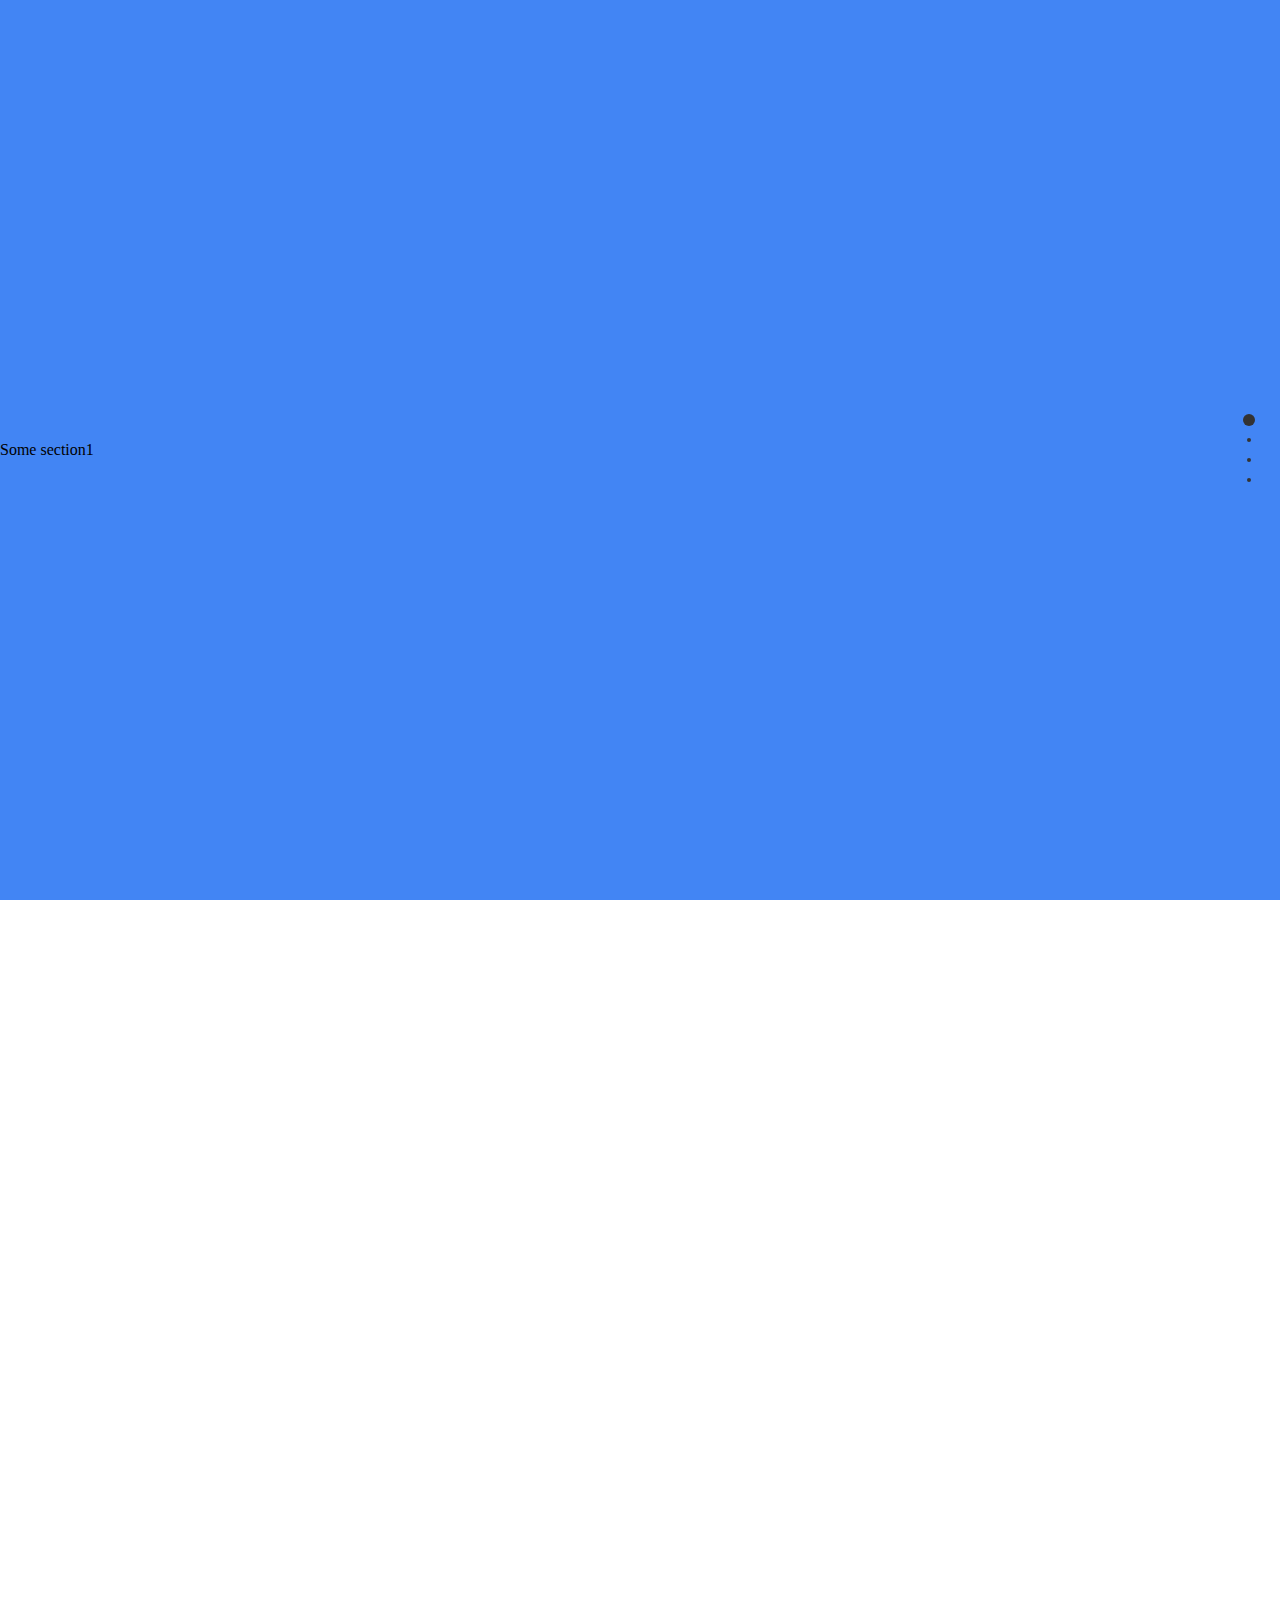
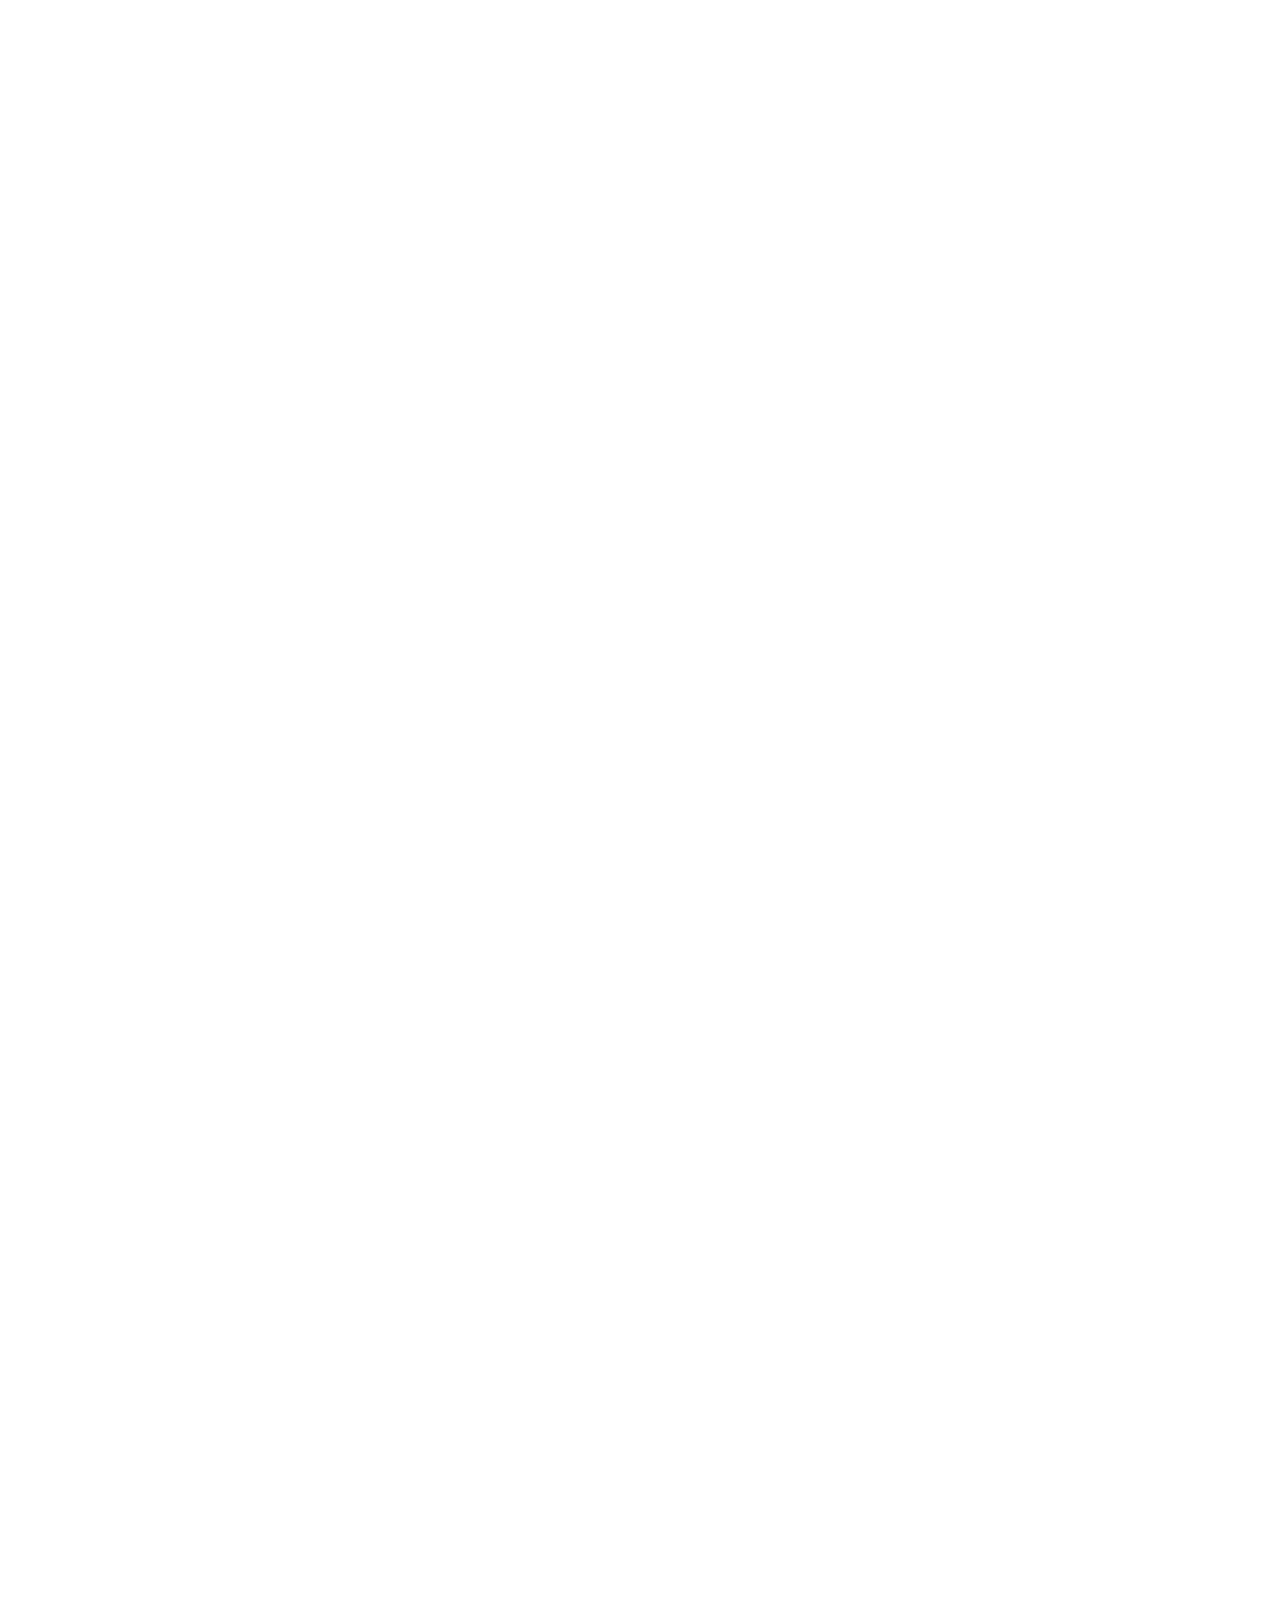
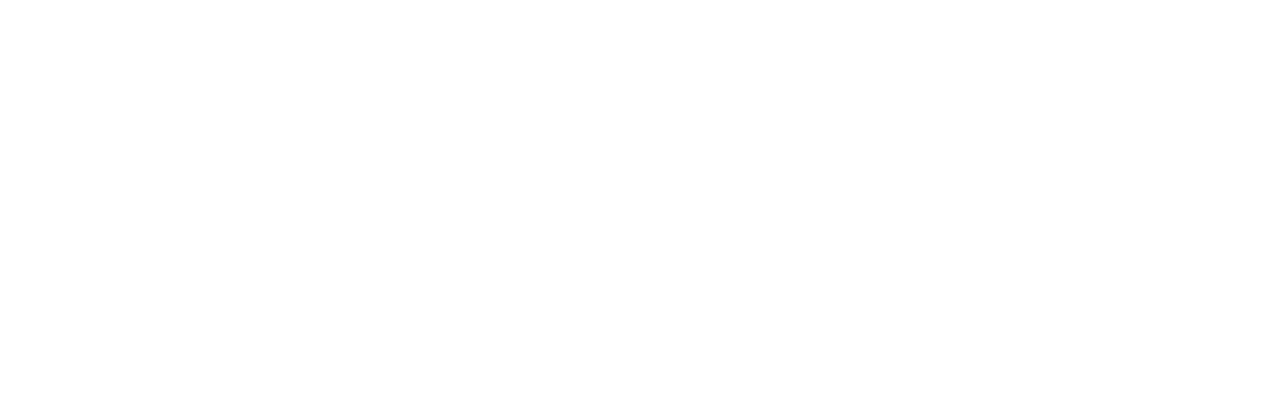
<file: fullpage.html>
<!DOCTYPE html>
<html lang="ko">

<head>
    <meta charset="UTF-8">
    <meta http-equiv="X-UA-Compatible" content="IE=edge">
    <meta name="viewport" content="width=device-width, initial-scale=1.0">
    <title>full_page</title>
    <script src="https://code.jquery.com/jquery-3.6.0.min.js" integrity="sha256-/xUj+3OJU5yExlq6GSYGSHk7tPXikynS7ogEvDej/m4=" crossorigin="anonymous"></script>
    <link rel="stylesheet" href="css/jquery.fullPage.css">
    <script src="js/jquery.fullPage.js"></script>

</head>

<style>
    .box1 { background-color: #4285f4;}
    .box2 { background-color: #ed5b4e;}
    .box3 { background-color: #fbbc05;}
    .box4 { background-color: #34a853;}
</style>
<body>

    <div id="fullpage">
        <div class="section box1">Some section1</div>
        <div class="section box2">Some section2</div>
        <div class="section box3">Some section3</div>
        <div class="section box4">Some section4</div>
    </div>

    <script>
        $(document).ready(function () {
            $('#fullpage').fullpage({
                //options here
                autoScrolling: true,
                scrollHorizontally: true,
                // lockAnchors:true,
                navigation: true,
                navigationPosition: 'right',
                navigationTooltips:['firstSlide', 'secondSlide','ㅋㅋㅋㅋ','gggg'],
                slidesNavigation:true,
                slidesNavPosition:'bottom',

                // scrollBar: true,
                easingcss3: 'ease',
            });
        });

    //     new fullpage('#fullpage', {
	// 	//이동
	// 	menu: '#menu',
	// 	lockAnchors: false,
	// 	anchors:['firstPage', 'secondPage'],
	// 	navigation: false,
	// 	navigationPosition: 'right',
	// 	navigationTooltips: ['firstSlide', 'secondSlide'],
	// 	showActiveTooltip: false,
	// 	slidesNavigation: false,
	// 	slidesNavPosition: 'bottom',
 
	// 	//스크롤
	// 	css3: true,
	// 	scrollingSpeed: 700,
	// 	autoScrolling: true,
	// 	fitToSection: true,
	// 	fitToSectionDelay: 1000,
	// 	scrollBar: false,
	// 	easing: 'easeInOutCubic',
	// 	easingcss3: 'ease',
	// 	loopBottom: false,
	// 	loopTop: false,
	// 	loopHorizontal: true,
	// 	continuousVertical: false,
	// 	continuousHorizontal: false,
	// 	scrollHorizontally: false,
	// 	interlockedSlides: false,
	// 	dragAndMove: false,
	// 	offsetSections: false,
	// 	resetSliders: false,
	// 	fadingEffect: false,
	// 	normalScrollElements: '#element1, .element2',
	// 	scrollOverflow: false,
	// 	scrollOverflowReset: false,
	// 	scrollOverflowOptions: null,
	// 	touchSensitivity: 15,
	// 	bigSectionsDestination: null,
 
	// 	//접근성
	// 	keyboardScrolling: true,
	// 	animateAnchor: true,
	// 	recordHistory: true,
 
	// 	//디자인
	// 	controlArrows: true,
	// 	verticalCentered: true,
	// 	sectionsColor : ['#ccc', '#fff'],
	// 	paddingTop: '3em',
	// 	paddingBottom: '10px',
	// 	fixedElements: '#header, .footer',
	// 	responsiveWidth: 0,
	// 	responsiveHeight: 0,
	// 	responsiveSlides: false,
	// 	parallax: false,
	// 	parallaxOptions: {type: 'reveal', percentage: 62, property: 'translate'},
	// 	cards: false,
	// 	cardsOptions: {perspective: 100, fadeContent: true, fadeBackground: true},
 
	// 	//맞춤 선택자
	// 	sectionSelector: '.section',
	// 	slideSelector: '.slide',
 
	// 	lazyLoading: true,
 
	// //사건(이벤트)
	// onLeave: function(origin, destination, direction){},
	// afterLoad: function(origin, destination, direction){},
	// afterRender: function(){},
	// afterResize: function(width, height){},
	// afterReBuild: function(){},
	// afterResponsive: function(isResponsive){},
	// afterSlideLoad: function(section, origin, destination, direction){},
	// onSlideLeave: function(section, origin, destination, direction){}
    </script>
</body>

</html>
</file>
